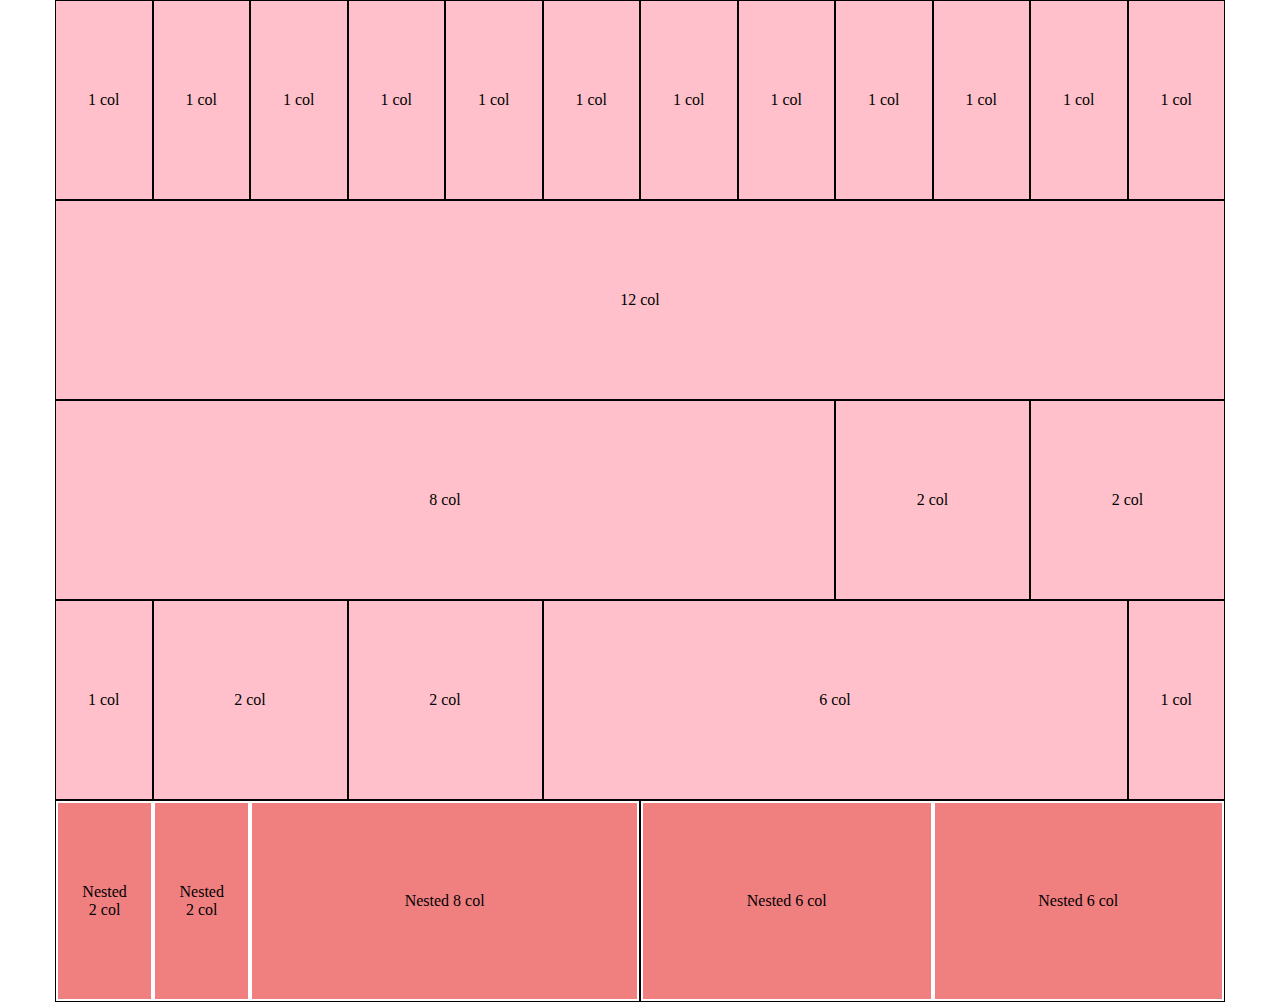
<file: index.html>
<!DOCTYPE html>
<html lang="en">
    <head>
        <meta charset="UTF-8">
        <meta http-equiv="X-UA-Compatible" content="IE=edge">
        <meta name="viewport" content="width=device-width, initial-scale=1.0">
        <link rel="stylesheet" href="css/12-bool.css">
        <link rel="stylesheet" href="css/style.css">
        <title>12 Bool</title>
    </head>
    <body class="debug">
        <div class="container">
            <div class="col-1">
                <p>1 col</p>
            </div>
            <div class="col-1">
                <p>1 col</p>
            </div>
            <div class="col-1">
                <p>1 col</p>
            </div>
            <div class="col-1">
                <p>1 col</p>
            </div>
            <div class="col-1">
                <p>1 col</p>
            </div>
            <div class="col-1">
                <p>1 col</p>
            </div>
            <div class="col-1">
                <p>1 col</p>
            </div>
            <div class="col-1">
                <p>1 col</p>
            </div>
            <div class="col-1">
                <p>1 col</p>
            </div>
            <div class="col-1">
                <p>1 col</p>
            </div>
            <div class="col-1">
                <p>1 col</p>
            </div>
            <div class="col-1">
                <p>1 col</p>
            </div>
        </div>

        <div class="container">
            <div class="col-12">
                <p>12 col</p>
            </div>
        </div>

        <div class="container">
            <div class="col-8">
                <p>8 col</p>
            </div>
            <div class="col-2">
                <p>2 col</p>
            </div>
            <div class="col-2">
                <p>2 col</p>
            </div>
        </div>

        <div class="container">
            <div class="col-1">
                <p>1 col</p>
            </div>
            <div class="col-2">
                <p>2 col</p>
            </div>
            <div class="col-2">
                <p>2 col</p>
            </div>
            <div class="col-6">
                <p>6 col</p>
            </div>
            <div class="col-1">
                <p>1 col</p>
            </div>
        </div>

        <div class="container">
            <div class="col-6">
                <div class="container nested">
                    <div class="col-2">
                        <p>Nested 2 col</p>
                    </div>
                    <div class="col-2">
                        <p>Nested 2 col</p>
                    </div>
                    <div class="col-8">
                        <p>Nested 8 col</p>
                    </div>
                </div>
            </div>
            <div class="col-6">
                <div class="container nested">
                    <div class="col-6">
                        <p>Nested 6 col</p>
                    </div>
                    <div class="col-6">
                        <p>Nested 6 col</p>
                    </div>
                </div>
            </div>
        </div>    
    
    </body>
</html>
</file>
<file: css/12-bool.css>
/* Debug */
.debug .container {
    height: 100%;
    min-height: 200px;
    /* border: 1px solid black; */
}

.debug [class*="col-"] {
    height: 100%;
    min-height: 200px;
    border: 1px solid black;
    background-color: pink;
    position: relative;
}

* {
    box-sizing: border-box;
    padding: 0;
    margin: 0;
}

.container {
    max-width: 1170px;
    margin: 0 auto;
    position: relative;
}

.container::after {
    content: "";
    display: table;
    clear: both;
}

[class*="col-"] {
    float: left;
}

.col-1 {
    width: calc((100% / 12) * 1);
}
.col-2 {
    width: calc((100% / 12) * 2);
}
.col-3 {
    width: calc((100% / 12) * 3);
}
.col-4 {
    width: calc((100% / 12) * 4);
}
.col-5 {
    width: calc((100% / 12) * 5);
}
.col-6 {
    width: calc((100% / 12) * 6);
}
.col-7 {
    width: calc((100% / 12) * 7);
}
.col-8 {
    width: calc((100% / 12) * 8);
}
.col-9 {
    width: calc((100% / 12) * 9);
}
.col-10 {
    width: calc((100% / 12) * 10);
}
.col-11 {
    width: calc((100% / 12) * 11);
}
.col-12 {
    width: calc((100% / 12) * 12);
}

/* Offset */
.col-offset-1 {
    margin-left: calc((100% / 12) * 1);
}
.col-offset-2 {
    margin-left: calc((100% / 12) * 2);
}
.col-offset-3 {
    margin-left: calc((100% / 12) * 3);
}
.col-offset-4 {
    margin-left: calc((100% / 12) * 4);
}
.col-offset-5 {
    margin-left: calc((100% / 12) * 5);
}
.col-offset-6 {
    margin-left: calc((100% / 12) * 6);
}
.col-offset-7 {
    margin-left: calc((100% / 12) * 7);
}
.col-offset-8 {
    margin-left: calc((100% / 12) * 8);
}
.col-offset-9 {
    margin-left: calc((100% / 12) * 9);
}
.col-offset-10 {
    margin-left: calc((100% / 12) * 10);
}
.col-offset-11 {
    margin-left: calc((100% / 12) * 11);
}
</file>
<file: css/style.css>
p {
    text-align: center;
    position: absolute;
    top: 50%;
    left: 50%;
    transform: translate(-50% , -50%);
}

.nested > .col-6 {
    background-color: #f07f80;  
    border: 2px solid white;  
}

.nested > .col-2 {
    background-color: #f07f80;  
    border: 2px solid white;
}

.nested > .col-8 {
    background-color: #f07f80;  
    border: 2px solid white;
}
</file>
